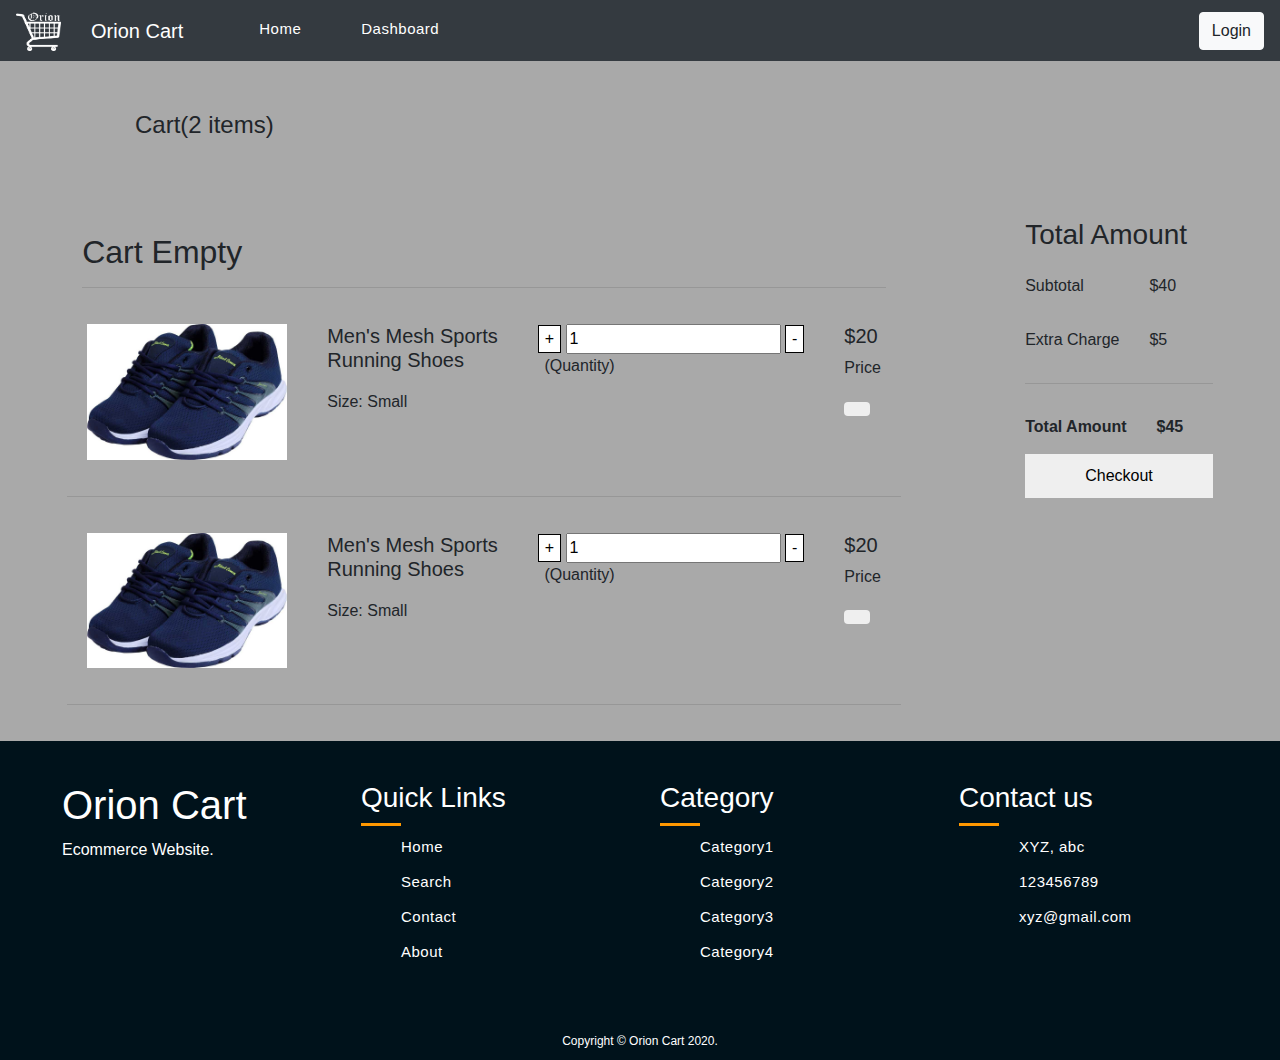
<file: cart.html>
<!DOCTYPE html>
<html lang="en">

<head>
    <meta charset="UTF-8">
    <meta name="viewport" content="width=device-width, initial-scale=1.0">
    <title>Shopping cart</title>
    <link rel="stylesheet" href="./css/cart.css">
    <link rel="stylesheet" href="https://use.fontawesome.com/releases/v5.13.0/css/all.css" integrity="sha384-Bfad6CLCknfcloXFOyFnlgtENryhrpZCe29RTifKEixXQZ38WheV+i/6YWSzkz3V" crossorigin="anonymous">
    <link rel="stylesheet" href="https://maxcdn.bootstrapcdn.com/bootstrap/4.0.0/css/bootstrap.min.css" integrity="sha384-Gn5384xqQ1aoWXA+058RXPxPg6fy4IWvTNh0E263XmFcJlSAwiGgFAW/dAiS6JXm" crossorigin="anonymous">
</head>

<body style="background-color:darkgray">
    <nav class="navbar navbar-expand-lg navbar-dark bg-dark">
        <img src="./helper/54302312-shopping-cart-icon.png" style="width:45px;height:40px;" />
        <a class=" navbar-brand " href="# " style="padding: 0px 30px;">Orion Cart</a>
        <button class="navbar-toggler" type="button" data-toggle="collapse" data-target="#navbarTogglerDemo02" aria-controls="navbarTogglerDemo02" aria-expanded="false" aria-label="Toggle navigation">
      <span class="navbar-toggler-icon"></span>
    </button>

        <div class="collapse navbar-collapse" id="navbarTogglerDemo02">
            <ul class="navbar-nav mr-auto mt-2 mt-lg-0">
                <li class="nav-item active">
                    <a class="nav-link" href="index.html" style="padding: 0px 30px; ">Home </a>
                </li>
                <li class="nav-item active ">
                    <a class="nav-link " href="# " style="padding: 0px 30px; ">Dashboard<span class="sr-only ">(current)</span></a>
                </li>
            </ul>
            <button type="button " class="btn btn-light " data-toggle="modal " data-target="#exampleModal ">Login</button>
            <div class="modal fade " id="exampleModal " tabindex="-1 " role="dialog " aria-labelledby="exampleModalLabel " aria-hidden="true ">
                <div class="modal-dialog " role="document ">
                    <div class="modal-content ">
                        <div class="modal-header ">
                            <h5 class="modal-title " id="exampleModalLabel ">Login</h5>
                            <button type="button " class="close " data-dismiss="modal " aria-label="Close ">
                        <span aria-hidden="true ">&times;</span>
                            </button>
                        </div>
                        <div class="modal-body ">
                            <form>
                                <div class="form-group ">
                                    <label for="recipient-name " class="col-form-label ">Username:</label>
                                    <input type="text " class="form-control " id="recipient-name ">
                                </div>
                                <div class="form-group ">
                                    <label for="message-text " class="col-form-label ">Password:</label>
                                    <input type="password " class="form-control " id="recipient-name ">
                                </div>
                            </form>
                        </div>
                        <div class="modal-footer ">
                            <button type="button " class="btn btn-secondary " data-dismiss="modal ">Close</button>
                            <button type="button " class="btn btn-primary ">Login</button>
                        </div>
                        <a class="nav-link " href="RegPage.html">New User?</a>
                    </div>
                </div>
            </div>
        </div>
    </nav>

    <div class="container ">
        <h4 class="cartTag ">Cart(2 items)</h4>
    </div>

    <div class="container-fliud ">
        <div class="items ">
            <div class="row ">
                <div class="lg-col-8 ">
                    <div class="item ">
                        <h2 id="emptyCart " class="cartemp ">Cart Empty</h2>
                        <hr>
                        <div class="row ">
                            <div class="sm-col-3 ">
                                <img src="./helper/itemImage.jpeg " alt="item " class="itemImage ">
                            </div>
                            <div class="sm-col-3 ">
                                <h4 class="itemName ">Men's Mesh Sports <br> Running Shoes</h4>
                                <p class="itemInfo ">Size: Small</p>
                            </div>
                            <div class="sm-col-3 ">
                                <button class="addbtn ">+</button>
                                <input class="quantity" min="1 " name="quantity " value="1 " type="number ">
                                <button class="subbtn ">-</button>
                                <p class="quantityBrac ">(Quantity)</p>
                            </div>
                            <div class="sm-col-3 ">
                                <h5 class="itemPrice ">$20</h5>
                                <p>Price</p>
                                <button class="btn removebtn "><i class="fas fa-minus-square "></i></button>
                            </div>
                        </div>
                    </div>
                    <hr>
                    <div class="item ">
                        <div class="row ">
                            <div class="sm-col-3 ">
                                <img src="./helper/itemImage.jpeg " alt="item " class="itemImage ">
                            </div>
                            <div class="sm-col-3 ">
                                <h4 class="itemName ">Men's Mesh Sports <br> Running Shoes</h4>
                                <p class="itemInfo ">Size: Small</p>

                            </div>
                            <div class="sm-col-3 ">
                                <button class="addbtn ">+</button>
                                <input class="quantity " min="0 " name="quantity " value="1 " type="number ">
                                <button class="subbtn ">-</button>
                                <p class="quantityBrac ">(Quantity)</p>
                            </div>
                            <div class="sm-col-3 ">
                                <h5 class="itemPrice ">$20</h5>
                                <p>Price</p>
                                <button class="btn removebtn "><i class="fas fa-minus-square "></i></button>

                            </div>
                        </div>
                    </div>
                    <hr>
                </div>
                <div class="lg-col-4 totalAmount ">
                    <div>
                        <h3>Total Amount</h3>
                    </div>
                    <div class="tables ">
                        <table>
                            <tr>
                                <td class="priceName ">Subtotal</td>
                                <td class="price ">$40</td>
                            </tr>
                            <tr>
                                <td class="priceName ">Extra Charge</td>
                                <td class="price ">$5</td>
                            </tr>
                        </table>
                    </div>
                    <hr>
                    <div class="totalAmountdiv ">
                        <table>
                            <tr>
                                <td class="priceName ">Total Amount</td>
                                <td class="price ">$45</td>
                            </tr>

                        </table>
                    </div>
                    <div class="checkoutdiv ">
                        <Button class="checkoutbtn " href="./cart">Checkout</Button>
                    </div>

                </div>
            </div>
        </div>
    </div>


    <div class="footer ">
        <div class="inner-footer ">

            <div class="footer-items ">
                <h1>Orion Cart</h1>
                <p>Ecommerce Website.</p>
            </div>

            <div class="footer-items ">
                <h3>Quick Links</h3>
                <div class="border1 "></div>
                <ul>
                    <a href="# ">
                        <li>Home</li>
                    </a>
                    <a href="# ">
                        <li>Search</li>
                    </a>
                    <a href="# ">
                        <li>Contact</li>
                    </a>
                    <a href="# ">
                        <li>About</li>
                    </a>
                </ul>
            </div>

            <div class="footer-items ">
                <h3>Category</h3>
                <div class="border1 "></div>
                <ul>
                    <a href="# ">
                        <li>Category1</li>
                    </a>
                    <a href="# ">
                        <li>Category2</li>
                    </a>
                    <a href="# ">
                        <li>Category3</li>
                    </a>
                    <a href="# ">
                        <li>Category4</li>
                    </a>
                </ul>
            </div>

            <div class="footer-items ">
                <h3>Contact us</h3>
                <div class="border1 "></div>
                <ul>
                    <li><i class="fa fa-map-marker " aria-hidden="true "></i>XYZ, abc</li>
                    <li><i class="fa fa-phone " aria-hidden="true "></i>123456789</li>
                    <li><i class="fa fa-envelope " aria-hidden="true "></i>xyz@gmail.com</li>
                </ul>

                <div class="social-media ">
                    <a href="# "><i class="fab fa-instagram "></i></a>
                    <a href="# "><i class="fab fa-facebook "></i></a>
                    <a href="# "><i class="fab fa-google-plus-square "></i></a>
                </div>
            </div>
        </div>

        <div class="footer-bottom ">
            Copyright &copy; Orion Cart 2020.
        </div>
    </div>



    <script src="./js/cart.js "></script>
    <script src="https://code.jquery.com/jquery-3.2.1.slim.min.js " integrity="sha384-KJ3o2DKtIkvYIK3UENzmM7KCkRr/rE9/Qpg6aAZGJwFDMVNA/GpGFF93hXpG5KkN " crossorigin="anonymous "></script>
    <script src="https://cdnjs.cloudflare.com/ajax/libs/popper.js/1.12.9/umd/popper.min.js " integrity="sha384-ApNbgh9B+Y1QKtv3Rn7W3mgPxhU9K/ScQsAP7hUibX39j7fakFPskvXusvfa0b4Q " crossorigin="anonymous "></script>
    <script src="https://maxcdn.bootstrapcdn.com/bootstrap/4.0.0/js/bootstrap.min.js " integrity="sha384-JZR6Spejh4U02d8jOt6vLEHfe/JQGiRRSQQxSfFWpi1MquVdAyjUar5+76PVCmYl " crossorigin="anonymous "></script>
</body>

</html>
</file>
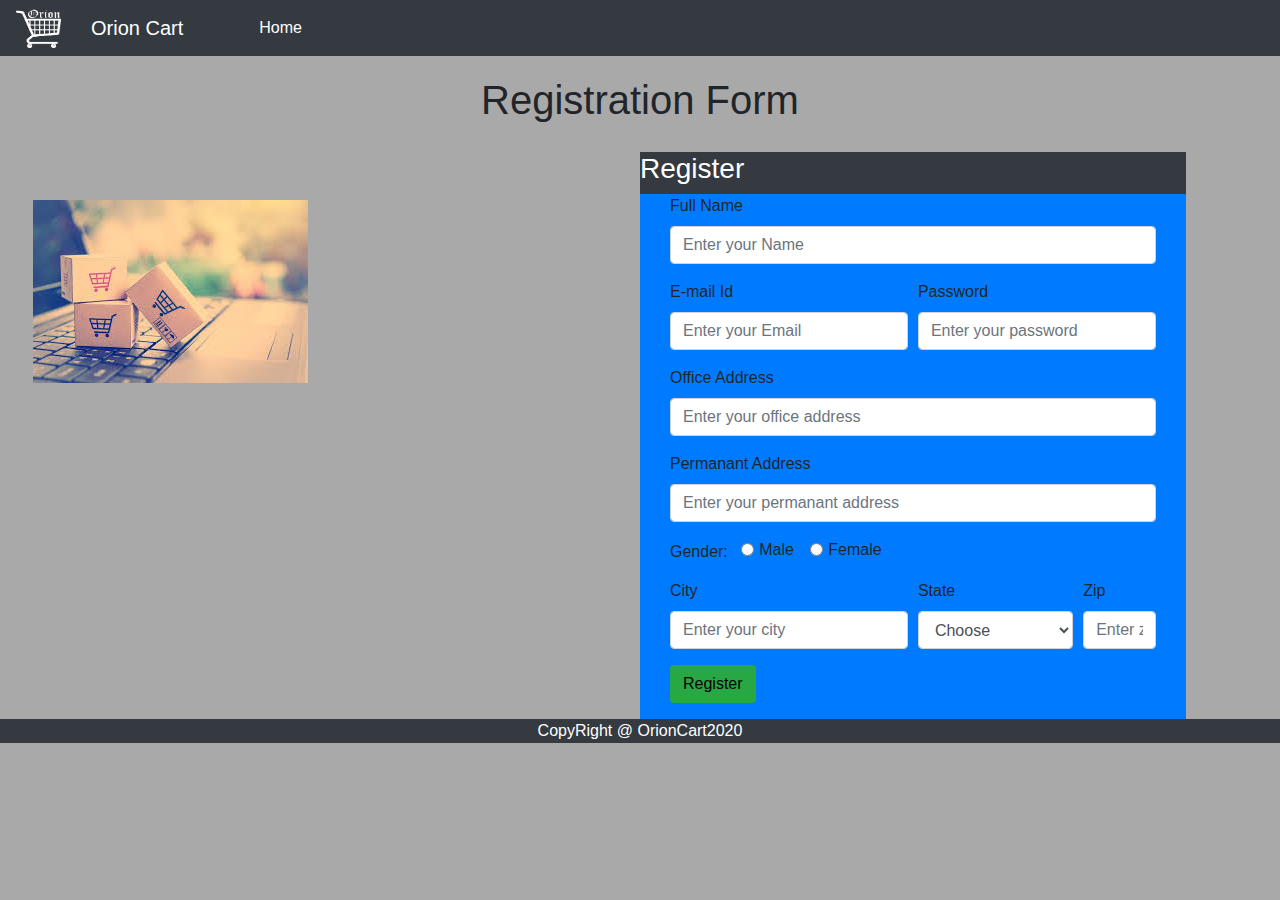
<file: RegPage.html>
<!doctype>
<html>

<head>
    <!-- All Meta tags -->
    <meta charset="utf-8">
    <meta name="viewport" content="width = device-width, initial-scale = 1, shrink-to-fit = no">

    <!-- Bootstrap CSS and other CSS files-->
    <link rel="stylesheet" href="https://maxcdn.bootstrapcdn.com/bootstrap/4.0.0/css/bootstrap.min.css" integrity="sha384-Gn5384xqQ1aoWXA+058RXPxPg6fy4IWvTNh0E263XmFcJlSAwiGgFAW/dAiS6JXm" crossorigin="anonymous">
<!--	<link rel="stylesheet" href="./css/style.css">-->

    <!-- Bootstrap JS and other JS files-->
    <script src="https://code.jquery.com/jquery-3.3.1.slim.min.js"></script>
    <script src="https://cdnjs.cloudflare.com/ajax/libs/popper.js/1.14.7/umd/popper.min.js"></script>
    <script src="https://stackpath.bootstrapcdn.com/bootstrap/4.3.1/js/bootstrap.min.js"></script>

    <title>Registration</title>

</head>

<body style="background-color:darkgray">
    <nav class="navbar navbar-expand-lg navbar-dark bg-dark">
        <img src="./helper/54302312-shopping-cart-icon.png" style="width:45px;height:40px;" />
        <a class=" navbar-brand " href="index.html" style="padding: 0px 30px;">Orion Cart</a>
        <button class="navbar-toggler" type="button" data-toggle="collapse" data-target="#navbarTogglerDemo02" aria-controls="navbarTogglerDemo02" aria-expanded="false" aria-label="Toggle navigation">
      <span class="navbar-toggler-icon"></span>
    </button>
		
		<div class="collapse navbar-collapse" id="navbarTogglerDemo02">
            <ul class="navbar-nav mr-auto mt-2 mt-lg-0">
                <li class="nav-item active">
                    <a class="nav-link" href="index.html" style="padding: 0px 30px;">Home<span class="sr-only">(current)</span></a>
                </li>
			</ul>
		</div>

    </nav>

    <h1 style="text-align: center; padding: 20px; ">Registration Form</h1>
    <div class="row">
        <div class="col-6 p-5">
            <img src="./helper/ecommerce.jpg " class="img-fluid">
        </div>

        <div class="col-5 bg-primary ">
			<div style="text-align: center" class="row bg-dark">
       
					<div class="well text-white"><h3>Register 
					<span class="glyphicon glyphicon-edit pull-right"></span></h3>
					</div>
				</div>
				<form class="container">
                <div class="form-group "><label>Full Name</label>
                    <input type="text " class="form-control " name="name " id="name " placeholder="Enter your Name ">
                </div>
				
				

                <!--creating form row email and password-->
                <!--creating form row-->
                    <div class="form-row">
                        <div class="form-group col-6"><label>E-mail Id</label>
                        <input type="text" class="form-control" name="email" id="email" placeholder="Enter your Email">
                        </div>
                        <div class="form-group col-6"><label>Password</label>
                        <input type="password" class="form-control" name="pass" id="pass" placeholder="Enter your password">
                        </div>
                    
                        
                    </div>
                    
                    <div class="form-group"><label>Office Address</label>
                        <input type="text" class="form-control" name="offadd" id="offadd" placeholder="Enter your office address">
                    </div>
                    
                    <div class="form-group"><label>Permanant Address</label>
                        <input type="text" class="form-control" name="peradd" id="peradd" placeholder="Enter your permanant address">
                    </div>
                <!--creating form row for gender-->
                <div class="form-row ">

                     <div class="col-12 form-group">
                            Gender:&nbsp;&nbsp;
                <!--radio button-->
                        <div class="form-check-inline">
                        <input type="radio" name="gender" id="gender" class="form-check-input">
                            <label class="form-check-label">Male</label>
                        </div>
                        <div class="form-check-inline">
                        <input type="radio" name="gender" id="gender" class="form-check-input">
                            <label class="form-check-label">Female</label>
                        </div>
                        </div>
                </div>
                    
                                                      
                <!--creating form row-->
                    <div class="form-row">
                        <div class="form-group col-6"><label>City</label>
                        <input type="text" class="form-control" name="city" id="city" placeholder="Enter your city">
                        </div>
                <!--dropdown for state-->    
                        <div class="col-4 form-group">
                         <label>State</label>
                            <select class="form-control" name="state" id="state">
                            <option selected>Choose</option>
                            <option value="UP">UttarPradesh</option>
                            <option value="DL">Delhi</option>
                            </select>
                        </div>
                        <div class="col-2 form-group">
                        <label>Zip</label>
                        <input type="text" class="form-control" name="zip" id="zip" placeholder="Enter zip code">
                        </div>
                    </div>


                <button type="submit " class="btn bg-success ">Register</button>
            </form>
        </div>
    </div>
    </div>
    <footer>
        <div class="row bg-dark text-white text-center">
            <div class="col-12">
                CopyRight @ OrionCart2020
            </div>
        </div>
    </footer>

</body>



</html>
</file>
<file: css/cart.css>
body{
    font-family: 'Poiret One', 'sans-serif';
    overflow-x: hidden;
}
header{
    height:100px;
   

}
.channel{
    margin:-10px 0 0 10px;

}
.logoDiv{
    width:20%;
    
}
.logo{
    width: 80px;
    height: auto;
}

/* .navbar-nv.hide {
    transform: translateY(-100%);
}

.navbar-nv .channel {
    position: relative;
} */

.navbar-toggler-icon{
   background-color:  #070617;
}
.navbar-nv>ul> li> a{
    color: green;

}
.navbar-nv ul {
    background-color: rgba(0, 0, 0, .5);;
}
.navbar-nv ul li {
    list-style: none;
    line-height: 50px;
    text-align: center;

}

.navbar-nv ul li a {
    display: block;
    padding: 0 30px;
    text-decoration: none;
    color: #fff;
    text-transform: uppercase;
    font-weight: bold;
    font-size: 16px;
}

.navbar-nv ul li a:hover {
    background: #3c34a8;
    color: #fff;
    opacity: 0.2;
}
.itemImage{
    width:200px
}
.cartTag{
    padding: 50px;
}

.cartHead{
    padding: 20px;
    text-align: center;
    
}
.items{
    padding: 20px;
    width: auto;
    margin: 0 auto;
}
.sm-col-3{
    padding:20px;
}
.lg-col-8{
    display: block;
    margin: 0 auto;
}
.itemName{
   
    font-size: 20px;
}
.item{
    margin: 15px;
}
.addbtn,.subbtn{    
    background-color: white;
    border:1px solid black;
}


input::-webkit-outer-spin-button,
input::-webkit-inner-spin-button {
  -webkit-appearance: none;
  margin: 0;
}
input[type=number] {
  -moz-appearance: textfield;
  width: 30px;
}
.itemInfo{
    padding:10px 0;
    

}
.quantityBrac{
    margin-left: 6.7px;
}
.totalAmount{
    width: auto;
    margin: 0 auto;
}

.priceName{
    padding:  15px 15px 15px 0;
}
.price{
    padding:  15px 0px 15px 15px;
}

.checkoutbtn{
    padding: 10px 60px
}
.totalAmountdiv{
    font-weight: bold;
}
.checkoutbtn{
    border:none;

}
#emptyCart{
    display: none;
}

/* .footer {
    width: 100%;
    position: relative;
    height: auto;
    background-color: #070617;
    float: center;
    
}
.footerdiv{
    display: flex;
    flex-wrap: wrap;
}

.footer .col {
    width: 190px;
    height: auto;
    float: left;
    box-sizing: border-box;
    -webkit-box-sizing: border-box;
    -moz-box-sizing: border-box;
    padding: 0px 15px 20px 15px;
    flex: 1;
}

.footer .col h1 {
    margin: 0;
    padding: 0;
    font-family: inherit;
    font-size: 12px;
    line-height: 17px;
    padding: 20px 0px 5px 0px;
    color: rgba(255, 255, 255, 0.2);
    font-weight: normal;
    text-transform: uppercase;
    letter-spacing: 0.250em;
}

.footer .col ul {
    list-style-type: none;
    margin: 0;
    padding: 0;
}

.footer .col ul li {
    color: #999999;
    font-size: 14px;
    font-family: inherit;
    font-weight: bold;
    padding: 5px 0px 5px 0px;
    cursor: pointer;
    transition: .2s;
    -webkit-transition: .2s;
    -moz-transition: .2s;
} */

/* #social ul li {
    display: inline-block;
    padding-right: 5px !important;
}

.footer .col ul li:hover {
    color: #ffffff;
    transition: .1s;
    -webkit-transition: .1s;
    -moz-transition: .1s;
} */


.footer {
    width: 100%;
    background: #00121b;
    display: block;
}

.inner-footer {
    width: 95%;
    margin: auto;
    padding: 30px 10px;
    display: flex;
    flex-wrap: wrap;
    box-sizing: border-box;
    justify-content: center;
}

.footer-items {
    width: 25%;
    padding: 10px 20px;
    box-sizing: border-box;
    color: #fff;
}

.footer-items p {
    font-size: 16px;
    text-align: justify;
    line-height: 25px;
    color: #fff;
}

.footer-items h1 {
    color: #fff;
}

.border1 {
    height: 3px;
    width: 40px;
    background: #ff9800;
    color: #ff9800;
    background-color: #ff9800;
    border: 0px;
}

ul {
    list-style: none;
    color: #fff;
    font-size: 15px;
    letter-spacing: 0.5px;
}

ul a {
    text-decoration: none;
    outline: none;
    color: #fff;
    transition: 0.3s;
}

ul a:hover {
    color: #ff9800;
}

ul li {
    margin: 10px 0;
    height: 25px;
}

li i {
    margin-right: 20px;
}

.social-media {
    width: 100%;
    color: #fff;
    text-align: center;
    font-size: 20px;
}

.social-media a {
    text-decoration: none;
}

.social-media i {
    height: 25px;
    width: 25px;
    margin: 20px 10px;
    padding: 4px;
    color: #fff;
    transition: 0.5s;
}

.social-media i:hover {
    transform: scale(1.5);
}

.footer-bottom {
    padding: 10px;
    background: #00121b;
    color: #fff;
    font-size: 12px;
    text-align: center;
}


/* for tablet mode view */

@media screen and (max-width: 1275px) {
    .footer-items {
        width: 50%;
    }
}


/* for mobile screen view */

@media screen and (max-width: 660px) {
    .footer-items {
        width: 100%;
    }
}

.clearfix {
    clear: both;
}

@media only screen and (min-width: 1280px) {
    .contain {
        width: 1200px;
        margin: 0 auto;
    }
}

@media only screen and (max-width: 1139px) {
    .contain #social {
        width: 1000px;
        display: block;
    }
    #social h1 {
        margin: 0px;
    }
}

@media only screen and (max-width: 950px) {
    .footer #social{
        width:auto;
    }
    .footer .col{
        width: 33%;
    }
    .footer .col h1 {
        font-size: 14px;
    }
    .footer .col ul li {
        font-size: 13px;
    }
    
}

@media only screen and (max-width: 500px) {
    .footer .col {
        width: 50%;
    }
    .footer .col h1 {
        font-size: 14px;
    }
    .footer .col ul li {
        font-size: 13px;
    }
}

@media only screen and (max-width: 340px) {
    .footer .col {
        width: 100%;
    }
}
@media screen and (max-width: 991px){
    .navbar-nv ul {
        background-color: rgb(0, 0, 0);
    }
}
@media screen and (max-width: 426px)
{   .footerdiv{
    flex-direction: column;
    align-content: space-around;
}

}
</file>
<file: css/style.css>
body {
    background-color: #ffffff;
    font-family: Didot, "Didot LT STD", "Hoefler Text", Garamond, "Times New Roman", serif;
    font-size: 24px;
    font-style: normal;
    font-variant: normal;
    font-weight: 700;
}

.sec1 {
    padding: 5px 20px;
}

ol {
    list-style: none;
    padding: 0;
}

.sec2 {
    width: 90%;
    margin: 0 auto;
    border: 2px solid #bbb;
    padding: 5px 20px;
}

.footer {
    width: 100%;
    background: #00121b;
    display: block;
}

.inner-footer {
    width: 95%;
    margin: auto;
    padding: 30px 10px;
    display: flex;
    flex-wrap: wrap;
    box-sizing: border-box;
    justify-content: center;
}

.footer-items {
    width: 25%;
    padding: 10px 20px;
    box-sizing: border-box;
    color: #fff;
}

.footer-items p {
    font-size: 16px;
    text-align: justify;
    line-height: 25px;
    color: #fff;
}

.footer-items h1 {
    color: #fff;
}

.border1 {
    height: 3px;
    width: 40px;
    background: #ff9800;
    color: #ff9800;
    background-color: #ff9800;
    border: 0px;
}

ul {
    list-style: none;
    color: #fff;
    font-size: 15px;
    letter-spacing: 0.5px;
}

ul a {
    text-decoration: none;
    outline: none;
    color: #fff;
    transition: 0.3s;
}

ul a:hover {
    color: #ff9800;
}

ul li {
    margin: 10px 0;
    height: 25px;
}

li i {
    margin-right: 20px;
}

.social-media {
    width: 100%;
    color: #fff;
    text-align: center;
    font-size: 20px;
}

.social-media a {
    text-decoration: none;
}

.social-media i {
    height: 25px;
    width: 25px;
    margin: 20px 10px;
    padding: 4px;
    color: #fff;
    transition: 0.5s;
}

.social-media i:hover {
    transform: scale(1.5);
}

.footer-bottom {
    padding: 10px;
    background: #00121b;
    color: #fff;
    font-size: 12px;
    text-align: center;
}


/* for tablet mode view */

@media screen and (max-width: 1275px) {
    .footer-items {
        width: 50%;
    }
}


/* for mobile screen view */

@media screen and (max-width: 660px) {
    .footer-items {
        width: 100%;
    }
}

* {
    box-sizing: border-box;
    margin: 0;
    padding: 0;
}

*:focus {
    outline: 0;
}

.cards {
    font-size: 0;
    white-space: nowrap;
}

.card-outter {
    display: inline-block;
    padding-left: 5px;
}

.slider-container {
    position: relative;
    overflow: hidden;
    margin: 0 5px;
    &:before,
    &:after {
        position: absolute;
        top: 0;
        z-index: 1;
        display: block;
        width: 20px;
        height: 100%;
    }
    &:before {
        left: 0;
        background: linear-gradient(90deg, #222222, transparent);
    }
    &:after {
        right: 0;
        background: linear-gradient(-90deg, #222222, transparent);
    }
}

.slider {
    transition: transform .2s ease-out;
    &.active {
        transition: none;
        &.a {
            cursor: grab;
        }
        .slider-indicator-bar {
            .slider-indicator {
                transition: none;
            }
        }
    }
}

.slider-indicator-bar {
    position: relative;
    height: 5px;
    width: 100px;
    margin: 30px auto 0;
    background: lighten(#222222, 6);
    border-radius: 2px;
    .slider-indicator {
        position: absolute;
        left: 0;
        height: 6px;
        background-color: lighten(#222222, 18);
        ;
        border-radius: 2px;
        transition: left .2s ease-in-out;
    }
}

.slider-arrow {
    display: block;
    position: absolute;
    top: 50%;
    z-index: 2;
    width: 30px;
    height: 30px;
    background: #cccccc;
    border: 1px solid #888888;
    border-radius: 50%;
    cursor: pointer;
    transform: translateY(-100%);
    transition: opacity .2s ease-in-out;
    box-shadow: 0 0 7px 0 rgba(#222222, .4);
    &:hover {
        box-shadow: 0 0 7px 0 rgba(#222222, .8);
    }
    &:before {
        position: absolute;
        top: 50%;
        left: 50%;
        transform: translate(-50%, -50%);
        font-family: verdana;
        font-size: 18px;
        color: #888888;
    }
    &.disabled {
        opacity: 0;
    }
    &.left {
        left: 5px;
        &:before {
            margin-left: -1px;
            content: "\21F7";
        }
    }
    &.right {
        right: 5px;
        &:before {
            margin-left: 1px;
            content: "\21F8";
        }
    }
}

.container {
    position: relative;
}

.container .card:before {
    background-color: #9bdc28;
    clip-path: circle(150px at 80% 20%);
    content: '';
    height: 100%;
    left: 0;
    position: absolute;
    top: 0;
    transition: clip-path 0.5s ease-in-out;
    width: 100%;
}

.container .card:hover:before,
.container .card:focus:before,
.container .card:active:before {
    clip-path: circle(300px at 80% -20%);
}

.container .card {
    position: relative;
    width: 320px;
    height: 450px;
    background-color: #232323;
    border-radius: 20px;
    overflow: hidden;
}

.container .card:after {
    color: rgba(255, 255, 255, 0.04);
    font: 800 12rem 'Poppins', italic;
    left: -20%;
    position: absolute;
    top: 30%;
}

.container .card .img-box {
    height: 220px;
    position: absolute;
    top: 50%;
    transform: translateY(-50%);
    transition: top 0.5s ease, transform 0.5s ease;
    width: 100%;
    z-index: 1;
}

.container .card:hover .img-box {
    top: 0%;
    transform: translateY(0%);
}

.container .card .img-box img {
    position: absolute;
    top: 50%;
    left: 50%;
    transform: translate(-50%, -50%) rotateY(180deg) rotateZ(25deg);
    width: 270px;
}

.container .card .content-box {
    bottom: 0;
    height: 100px;
    position: absolute;
    text-align: center;
    transition: height 1s ease;
    width: 100%;
    z-index: 1;
}

.container .card:hover .content-box,
.container .card:focus .content-box,
.container .card:active .content-box {
    height: 210px;
}

.container .card .content-box h2 {
    color: #ffffff;
    font-weight: 600;
    letter-spacing: 1px;
    position: relative;
}

.container .card .content-box .size,
.container .card .content-box .color {
    align-items: center;
    display: flex;
    justify-content: center;
    opacity: 0;
    padding: 8px 20px;
    transition: opacity 0.5s ease;
    visibility: hidden;
}

.container .card:hover .content-box .size,
.container .card:focus .content-box .size,
.container .card:active .content-box .size {
    opacity: 1;
    transition-delay: 0.5s;
    visibility: visible;
}

.container .card:hover .content-box .color,
.container .card:focus .content-box .color,
.container .card:active .content-box .color {
    opacity: 1;
    transition-delay: 0.6s;
    visibility: visible;
}

.container .card .content-box .size h3,
.container .card .content-box .color h3 {
    color: #ffffff;
    font: 300 14px 'Poppins', italic;
    letter-spacing: 2px;
    margin-right: 10px;
    text-transform: uppercase;
}

.container .card .content-box .size span {
    background-color: #ffffff;
    border-radius: 4px;
    color: #111111;
    cursor: pointer;
    display: inline-block;
    font: 600 14px 'Poppins', italic;
    height: 26px;
    line-height: 26px;
    margin: 0 5px;
    text-align: center;
    transition: background-color 0.5s ease;
    width: 26px;
}

.container .card .content-box .size span:hover,
.container .card .content-box .size span:focus,
.container .card .content-box .size span:active {
    background-color: #9bdc28;
}

.container .card .content-box .color span {
    border-radius: 50%;
    cursor: pointer;
    height: 20px;
    margin: 0 5px;
    width: 20px;
}

.container .card .content-box .color span:nth-child(2) {
    background-color: #9bdc28;
}

.container .card .content-box .color span:nth-child(3) {
    background-color: #0ea9f4;
}

.container .card .content-box .color span:nth-child(4) {
    background-color: #e91e63;
}

.container .card .content-box button {
    background-color: #ffffff;
    border-radius: 4px;
    color: #111111;
    display: inline-block;
    font-weight: 600;
    margin-top: 10px;
    opacity: 0;
    padding: 10px 20px;
    text-decoration: none;
    transform: translateY(50px);
    transition: opacity 0.5s ease, transform 0.5s ease;
}

.container .card:hover .content-box button {
    opacity: 1;
    transform: translateY(0);
    transition-delay: 0.75s;
}
</file>
